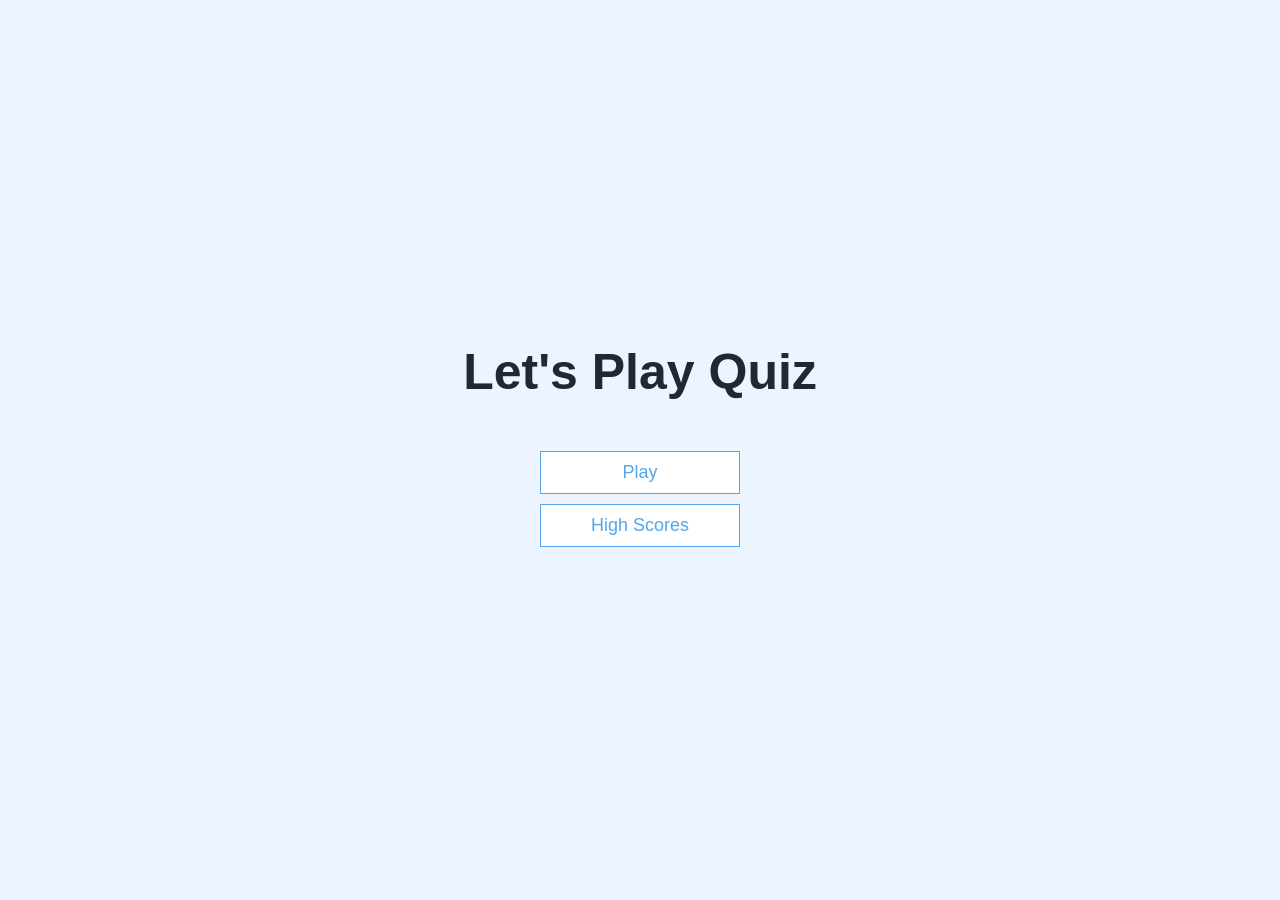
<file: index.html>
<!DOCTYPE html>
<html>
<head>
	<meta charset="UTF-8" />
	<meta name="viewport" content="width=device-width, initial-scale=1.0" />
	<meta http-equiv="X-UA-Compatible" content="ie=edge" />
	<title>Quizzer</title>
	<link rel="stylesheet" type="text/css" href="index.css">
</head>
<body>
	<div class="container">
		<div id="home" class="flex-center flex-column">
			<h1>Let's Play Quiz</h1>
			<a class="btn" href="game.html">Play</a>
			<a class="btn" href="highscores.html">High Scores</a>
		</div>
	</div>

</body>
</html>
</file>
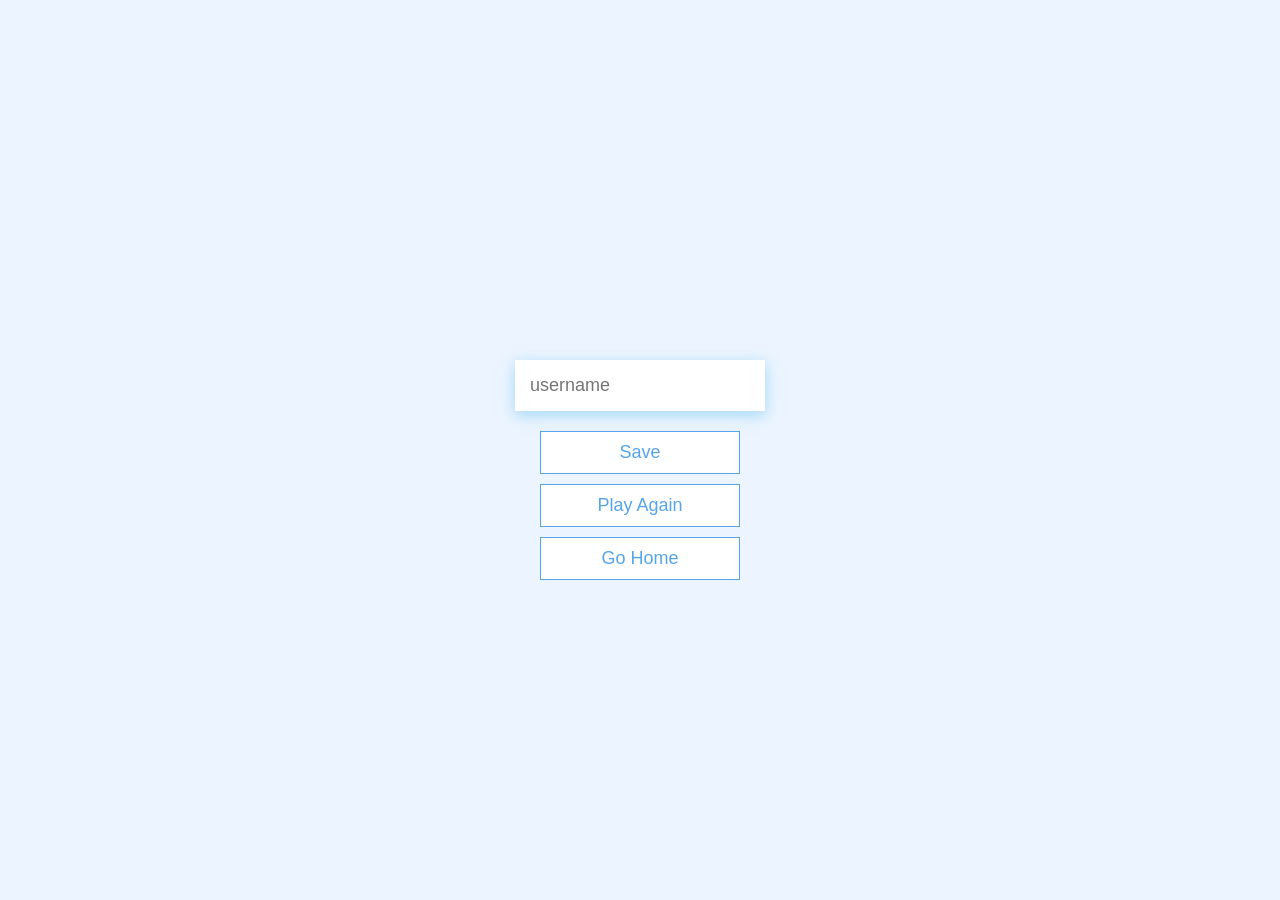
<file: end.html>
<!DOCTYPE html>
<html lang="en">
  <head>
    <meta charset="UTF-8" />
    <meta name="viewport" content="width=device-width, initial-scale=1.0" />
    <meta http-equiv="X-UA-Compatible" content="ie=edge" />
    <title>Hurray...!</title>
   <link rel="stylesheet" type="text/css" href="index.css">
  </head>
  <body>
    <div class="container">
      <div id="end" class="flex-center flex-column">
        <h1 id="finalScore"></h1>
        <form>
          <input
            type="text"
            name="username"
            id="username"
            placeholder="username"
          />
          <button
            type="submit"
            class="btn"
            id="saveScoreBtn"
            onclick="saveHighScore(event)"
            disabled
          >
            Save
          </button>
        </form>
        <a class="btn" href="game.html">Play Again</a>
        <a class="btn" href="index.html">Go Home</a>
      </div>
    </div>
    <script src="end.js"></script>
  </body>
</html>
</file>
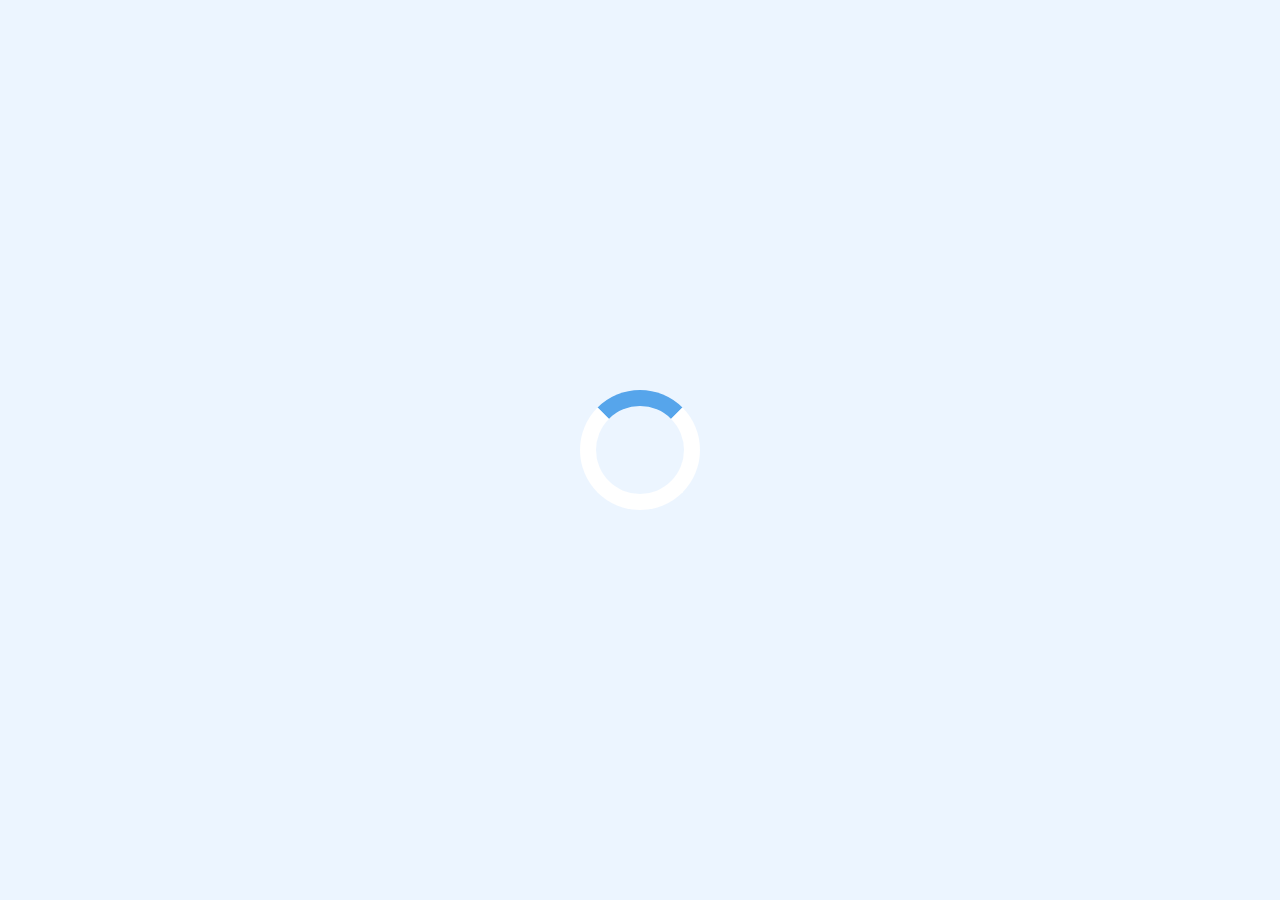
<file: game.html>
<!DOCTYPE html>
<html lang="en">
  <head>
    <meta charset="UTF-8" />
    <meta name="viewport" content="width=device-width, initial-scale=1.0" />
    <meta http-equiv="X-UA-Compatible" content="ie=edge"/>
    <title>Quizzer </title>
    <link rel="stylesheet" type="text/css" href="index.css">
    <link rel="stylesheet" href="game.css">
  </head>
  <body>
    <div class="container">
      <div id="loader"></div>
      <div id="game" class="justify-center flex-column hidden">
        <div id="hud">
          <div id="hud-item">
            <p id="progressText" class="hud-prefix">
              Question
            </p>
            <div id="progressBar">
              <div id="progressBarFull"></div>
            </div>
          </div>
          <div id="hud-item">
            <p class="hud-prefix">
              Score
            </p>
            <h1 class="hud-main-text" id="score">
              0
            </h1>
          </div>
        </div>
        <h2 id="question"></h2>
        <div class="choice-container">
          <p class="choice-prefix">A</p>
          <p class="choice-text" data-number="1"></p>
        </div>
        <div class="choice-container">
          <p class="choice-prefix">B</p>
          <p class="choice-text" data-number="2"></p>
        </div>
        <div class="choice-container">
          <p class="choice-prefix">C</p>
          <p class="choice-text" data-number="3"></p>
        </div>
        <div class="choice-container">
          <p class="choice-prefix">D</p>
          <p class="choice-text" data-number="4"></p>
        </div>
      </div>
    </div>
    <script src="game.js"></script>
  </body>
</html>
</file>
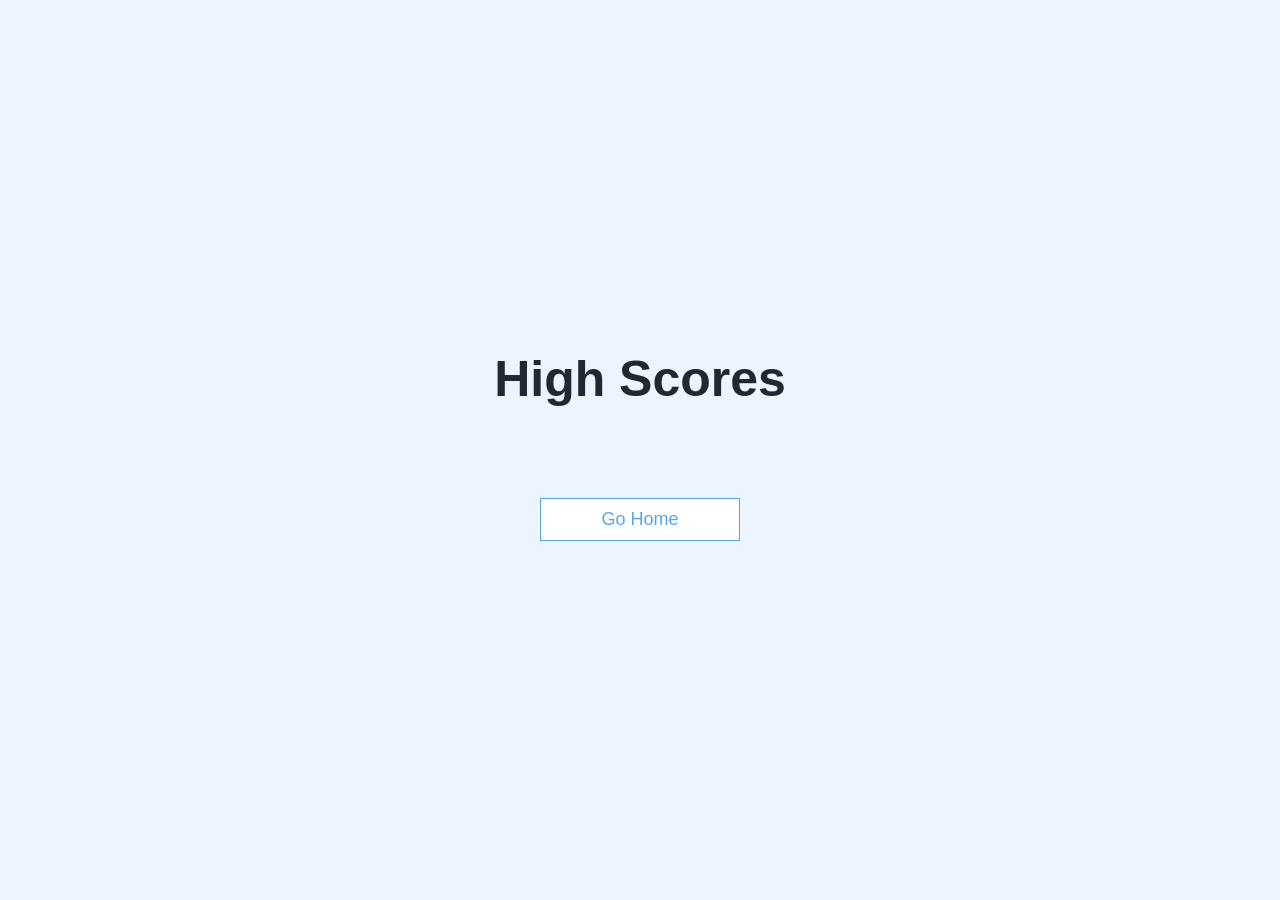
<file: highscores.html>
<!DOCTYPE html>
<html lang="en">
  <head>
    <meta charset="UTF-8" />
    <meta name="viewport" content="width=device-width, initial-scale=1.0" />
    <meta http-equiv="X-UA-Compatible" content="ie=edge" />
    <title>High Scores</title>
    <link rel="stylesheet" href="index.css" type="text/css">
    <link rel="stylesheet" type="text/css" href="high.css">
  </head>
  <body>
    <div class="container">
      <div id="highScores" class="flex-center flex-column">
        <h1 id="finalScore">High Scores</h1>
        <ul id="highScoresList"></ul>
        <a class="btn" href="index.html">Go Home</a>
      </div>
    </div>
    <script src="high.js"></script>
  </body>
</html>
</file>
<file: index.css>
:root{
	background-color: #ecf5ff;
	font-size: 62.5%;
	font-family: arial;
}

*{
	box-sizing: border-box;
	margin: 0;
	padding: 0;
	color: #222831;
}
h1{
	font-size: 5rem;
	margin-bottom: 5rem;
}
h2{
	font-size: 4rem;
	margin-bottom: 5rem;
}
.container{
	width: 100vw;
	height: 100vh;
	display: flex;
	justify-content:center;
	align-items: center;
	max-width: 80rem;
	margin: 0 auto;
	
}
.flex-column{
	flex-direction: column;
	display: flex;
}
.flex-center{
	justify-content: center;
	align-items: center;
}
.justify-center {
  justify-content: center;
}

.text-center {
  text-align: center;
}

.hidden {
  display: none;
}
.btn {
  font-size: 1.8rem;
  padding: 1rem 0;
  width: 20rem;
  text-align: center;
  border: 0.1rem solid #56a5eb;
  margin-bottom: 1rem;
  text-decoration: none;
  color: #56a5eb;
  background-color: white;
}

.btn:hover {
  cursor: pointer;
  box-shadow: 0 0.4rem 1.4rem 0 rgba(86, 185, 235, 0.5);
  transform: translateY(-0.1rem);
  transition: transform 150ms;
}

.btn[disabled]:hover {
  cursor: not-allowed;
  box-shadow: none;
  transform: none;
}
.container > * {
  width: 100%;
}

form{
	width: 100%;
	display: flex;
	flex-direction: column;
	align-items: center;

}

input{
	margin-bottom: 2rem;
	width: 25rem;
	padding: 1.5rem;
	font-size: 1.8rem;
	border: none;
	box-shadow: 0 0.4rem 1.4rem 0 rgba(86, 185, 235, 0.5);
	outline: none;
}
</file>
<file: game.css>
.choice-container {
  display: flex;
  margin-bottom: 0.5rem;
  width: 100%;
  font-size: 1.8rem;
  border: 0.1rem solid rgb(86, 165, 235, 0.25);
  background-color: white;
}

.choice-container:hover {
  cursor: pointer;
  box-shadow: 0 0.4rem 1.4rem 0 rgba(86, 185, 235, 0.5);
  transform: translateY(-0.1rem);
  transition: transform 150ms;
}

.choice-prefix {
  padding: 1.5rem 2.5rem;
  background-color: #56a5eb;
  color: white;
}

.choice-text {
  padding: 1.5rem;
  width: 100%;
}

.correct {
  background-color: #28a745;
}

.incorrect {
  background-color: #dc3545;
}

/* HUD */

#hud {
  display: flex;
  justify-content: space-between;
}

.hud-prefix {
  text-align: center;
  font-size: 2rem;
}

.hud-main-text {
  text-align: center;
}

#progressBar {
  width: 20rem;
  height: 4rem;
  border: 0.3rem solid #56a5eb;
  margin-top: 1.5rem;
}

#progressBarFull {
  height: 3.4rem;
  background-color: #56a5eb;
  width: 0%;
}

/* LOADER */
#loader {
  border: 1.6rem solid white;
  border-radius: 50%;
  border-top: 1.6rem solid #56a5eb;
  width: 12rem;
  height: 12rem;
  animation: spin 2s linear infinite;
}

@keyframes spin {
  0% {
    transform: rotate(0deg);
  }
  100% {
    transform: rotate(360deg);
  }
}
</file>
<file: high.css>
#highScoresList {
  list-style: none;
  padding-left: 0;
  margin-bottom: 4rem;
}

.high-score {
  font-size: 2.8rem;
  margin-bottom: 0.5rem;
}

.high-score:hover {
  transform: scale(1.025);
}
</file>
